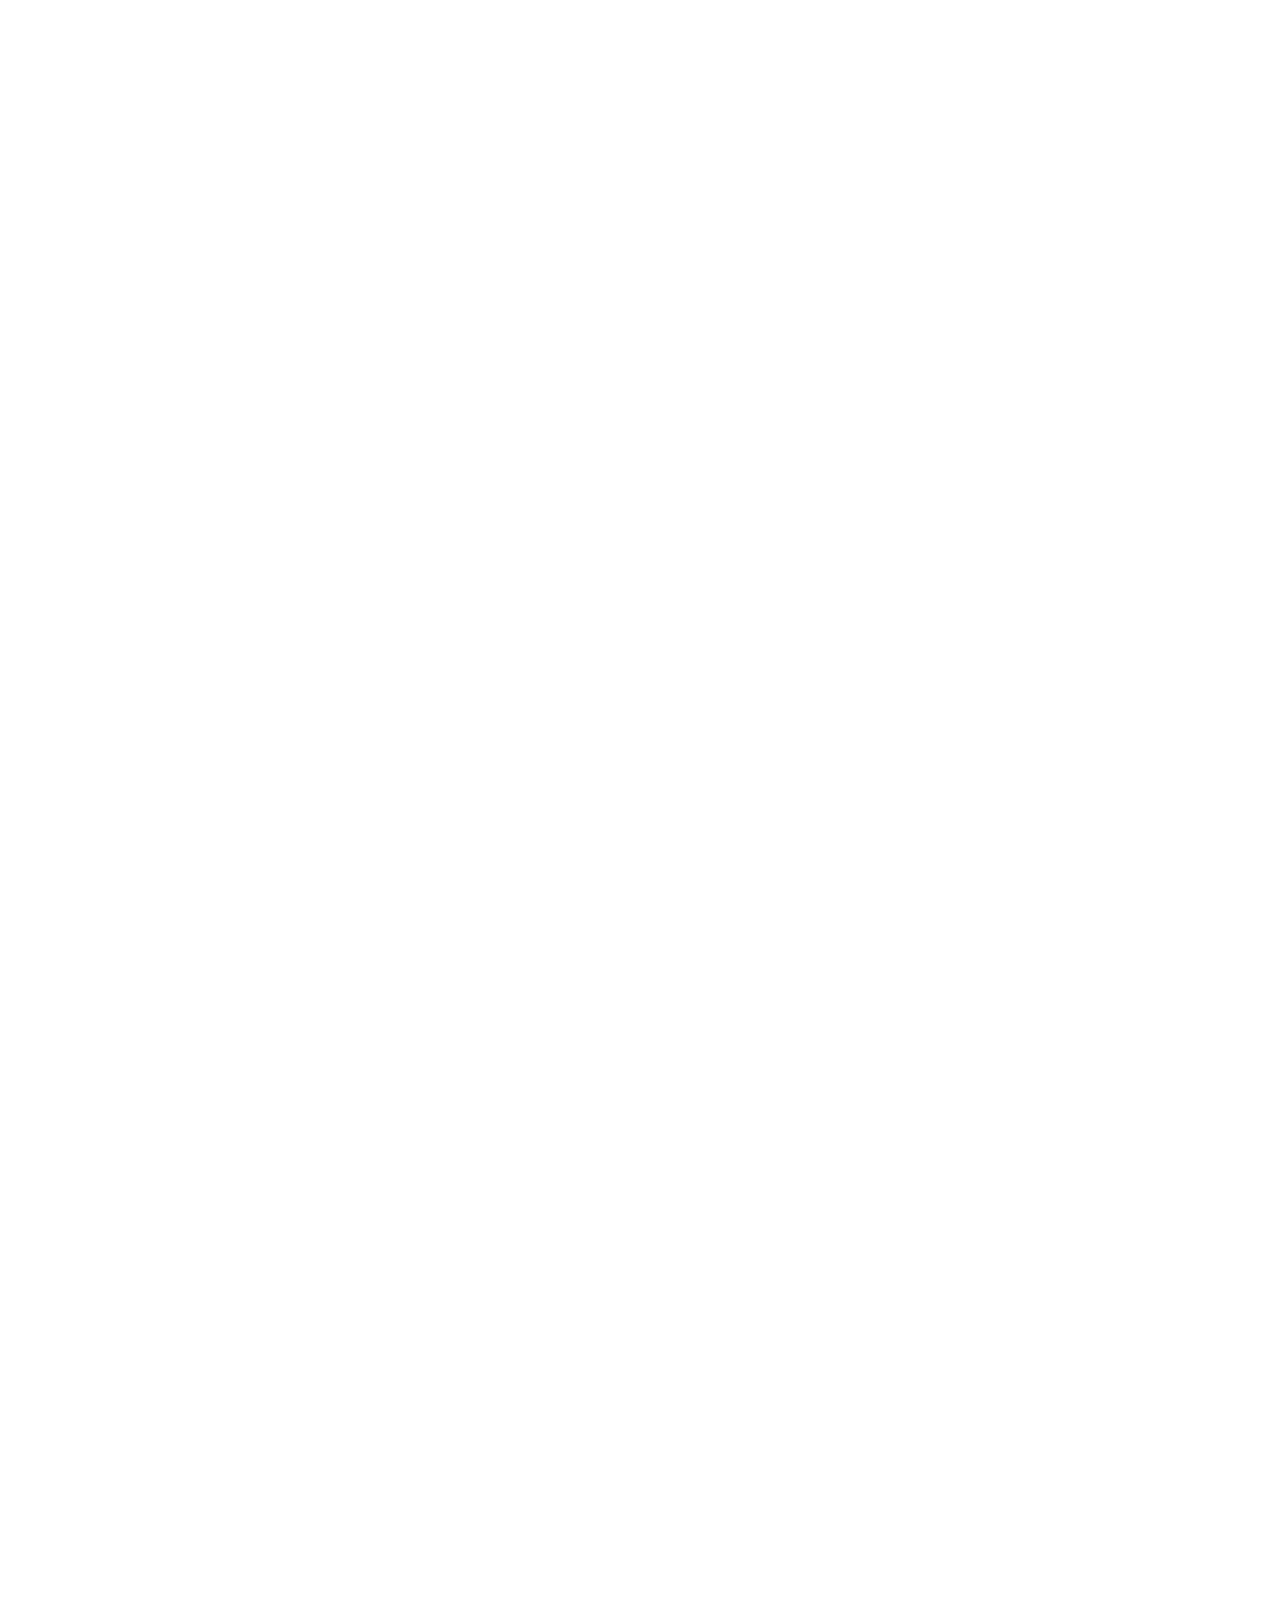
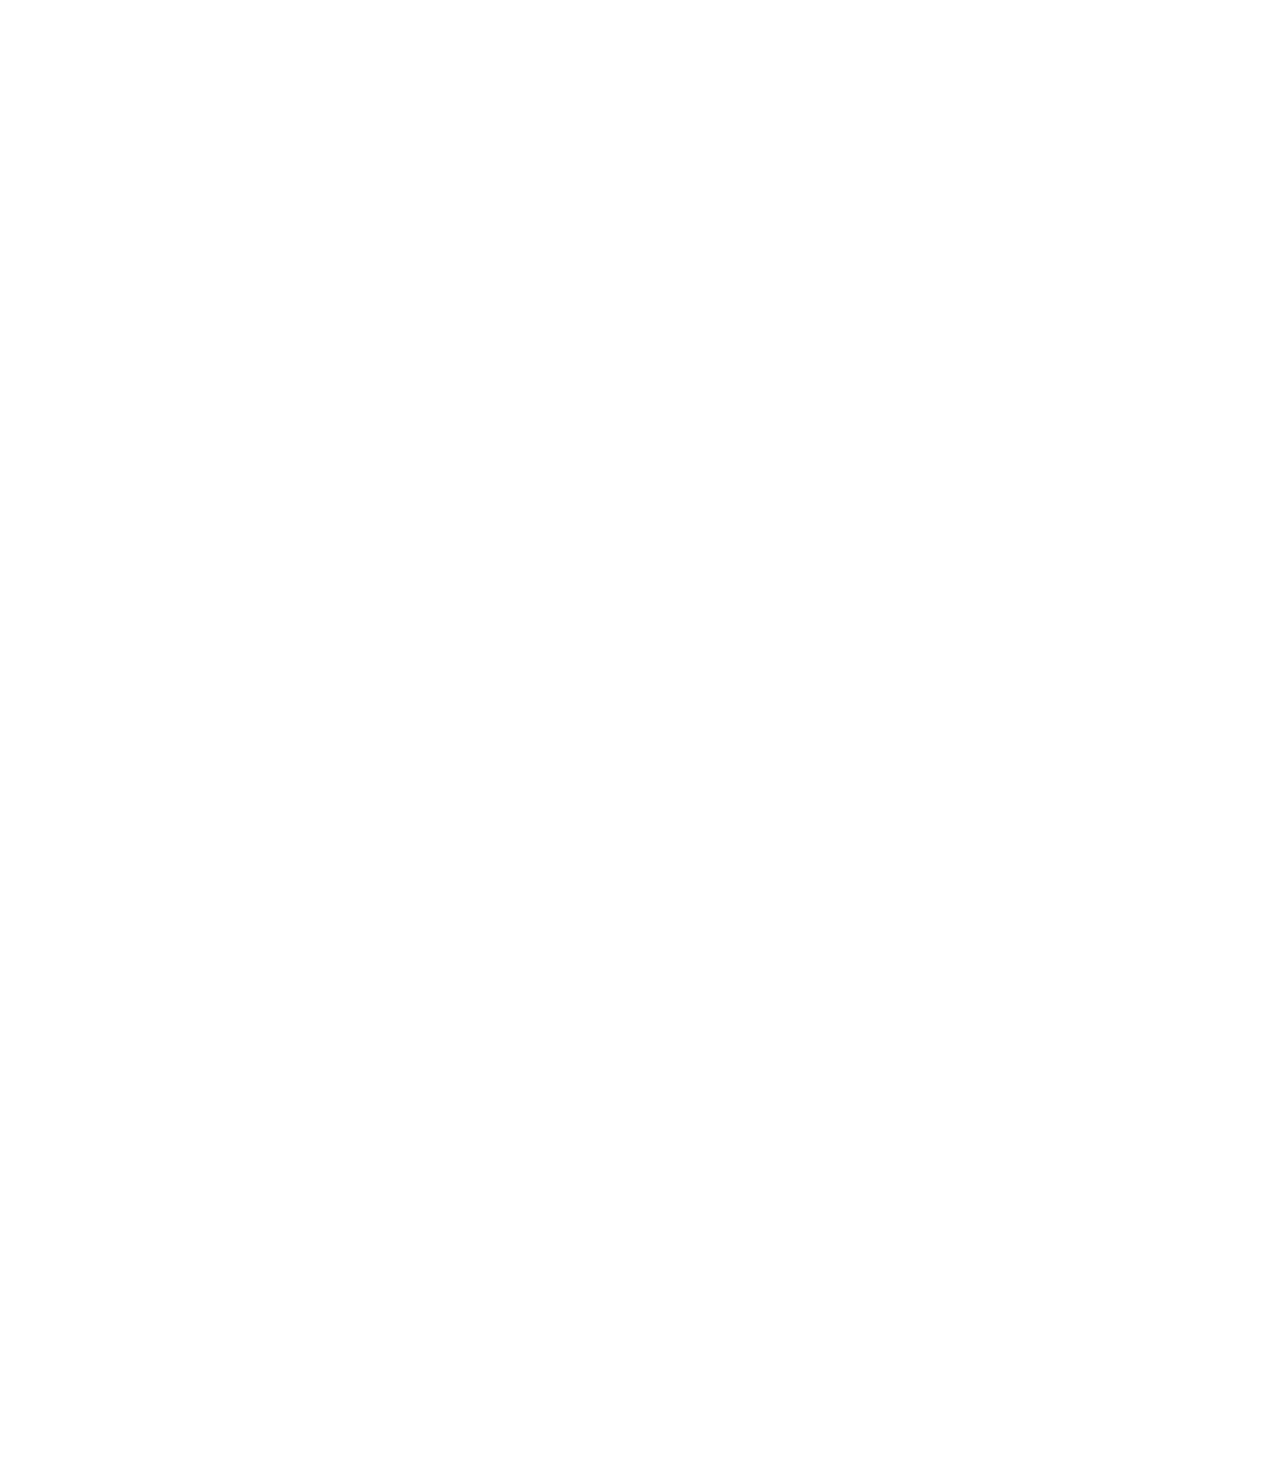
<file: src/main/resources/templates/index.html>
<!--/*  - 10/5/22 19:18 */-->
<!DOCTYPE html>
<html lang="es" xmlns:th="http://www.thymeleaf.org">
<head>
    <title>KRootGestion</title>
    <meta charset="UTF-8">
    <!-- Bootstrap 5 -->
    <link rel="stylesheet" href="https://cdn.jsdelivr.net/npm/bootstrap@5.1.3/dist/css/bootstrap.min.css"/>
    <link rel="stylesheet" href="https://cdn.jsdelivr.net/npm/bootstrap-icons@1.8.1/font/bootstrap-icons.css"/>
    <!-- Estilos css -->
    <link rel="stylesheet" th:href="@{/css/estilos.css}" />
</head>

<body>
<div class="container-fluid">
    <div class="row flex-nowrap">
        <!-- Sidebar -->
        <div th:replace="fragmentos/sidebar::sidebar"></div>
        <!-- FIN Sidebar -->

        <!-- Contenido -->
        <div class="col d-flex flex-column h-100">
            <!-- Barra de navegación superior -->
            <nav th:replace="fragmentos/navegacion-superior::navegacion-superior"></nav>
            <!-- Fin barra de navegación superior -->

            <!-- Contenido de la página -->
            <main class="row">
                <div class="col pt-4">
                    <h3>Bienvenido a la página principal del mejor software de gestión de socios</h3>
                    <p class="lead">Ponte cómodo y empecemos a disfrutar de esta experiencia juntos. A tu izquierda encontrarás las secciones de las que dispones para poder gestionar todos tus socios. Son menus desplegables sencillos y concisos aun asi, vamos a detallar cada uno de ellos. Let´s go <i class="bi bi-emoji-smile"></i></p>
                    <hr />
                    <h5>Inicio</h5>
                    <p>Estes donde estes en esta fantástica aplicación, si quieres volver a Inicio solo tienes que pinchar en esta opción.  <i class="bi bi-house-heart"></i></p>
                    <h5>Actividades</h5>
                    <p>Con esta increíble opción podrás listar todas las Actividades que estén en la base de datos, también puedes consultarlas por Id, agregar nuevas, borrarlas por Id, dar de altas nuevas o modificar las existentes por Id. <i class="bi bi-card-checklist"></i></p>
                    <h5>Tipos Actividad</h5>
                    <p>No podemos olvidarnos de los tipos de Actividad. Aquí podremos consultar todos los tipos de actividades que hay en la base de datos, también puedes consultarlas por Id, agregar nuevas, borrarlas por Id o dar de altas nuevas o modificar las existentes por Id. All right! <i class="bi bi-emoji-heart-eyes"></i></p>
                    <h5>Comunicados</h5>
                    <p>Nunca dejes este apartado de lado. Es muy importante tener al dia los comunicados. Aquí podrás ver todos los comunicados y filtrarlos. Easy peasy, lemon squezzy. <i class="bi bi-emoji-sunglasses"></i></p>
                    <h5>Encuestas</h5>
                    <p>¿Quien quiere un poco de feedback? Con esta opción puedes ver todas las encuestas que hay en la base de datos. <i class="bi bi-clipboard-heart"></i></p>
                    <h5>Socios</h5>
                    <p>¿Que seria de nosotros sin esta opción? Poder controlar todos los usuarios que tenemos e incluso poder filtrarlos por campos (ya quisiera Sauron esta opción). <i class="bi bi-people"></i> </p>
                    <h5>Usuarios</h5>
                    <p>¿Quieres saber cuantos usuarios tienes? Aquí puedes tener al dia la lista de usuarios y poder tenerlo todo organizado. Sin usuarios no somos nada. <i class="bi bi-person-hearts"></i></p>

                </div>
            </main>
            <!-- Fin contenido de la página -->
            <!---- FOOTER ---->
            <footer th:replace="fragmentos/pie-pagina::pie-pagina"></footer>
            <!---- FIN FOOTER ---->

        </div>
        <!-- FIN Contenido -->
    </div>
</div>




<!-- Bootstrap 5 JS -->
<script src="https://cdn.jsdelivr.net/npm/bootstrap@5.1.3/dist/js/bootstrap.bundle.min.js"></script>
</body>
</html>
</file>
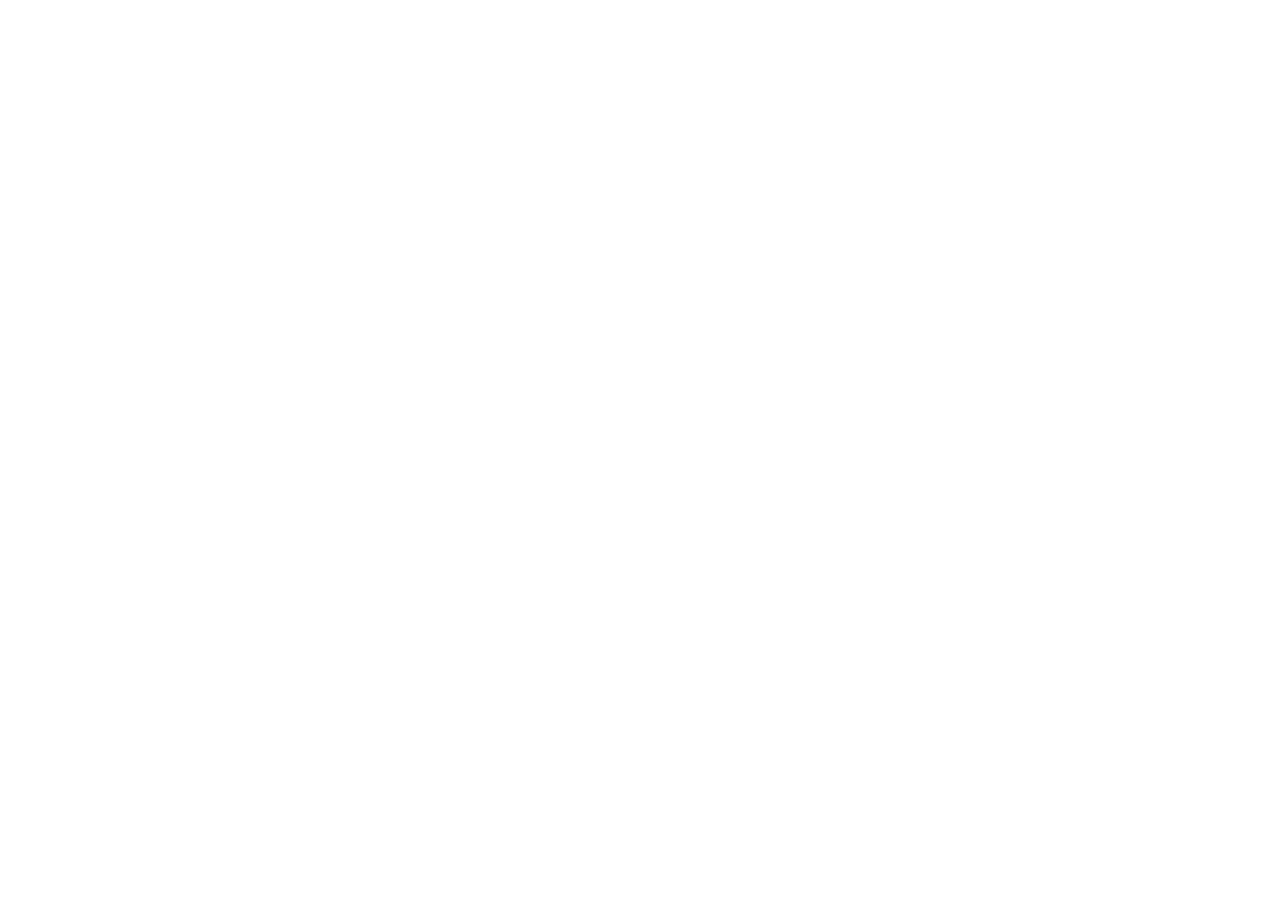
<file: src/main/resources/templates/actividades-pg.html>
<!--/*  - 10/5/22 19:18 */-->
<!DOCTYPE html>
<html lang="es" xmlns:th="http://www.thymeleaf.org">
<head>
    <title>KRootGestion</title>
    <meta charset="UTF-8">
    <!-- Bootstrap 5 -->
    <link rel="stylesheet" href="https://cdn.jsdelivr.net/npm/bootstrap@5.1.3/dist/css/bootstrap.min.css"/>
    <link rel="stylesheet" href="https://cdn.jsdelivr.net/npm/bootstrap-icons@1.8.1/font/bootstrap-icons.css"/>
    <!-- Estilos css -->
    <link rel="stylesheet" th:href="@{/css/estilos.css}" />
</head>

<body>
<div class="container-fluid">
    <div class="row flex-nowrap">
        <!-- Sidebar -->
        <div th:replace="fragmentos/sidebar::sidebar"></div>
        <!-- FIN Sidebar -->

        <!-- Contenido -->
        <div class="col d-flex flex-column h-100">
            <!-- Barra de navegación superior -->
            <nav th:replace="fragmentos/navegacion-superior::navegacion-superior"></nav>
            <!-- Fin barra de navegación superior -->

            <!-- Contenido de la página -->
            <main class="row">
                <div class="col pt-4">
                    <h3>Actividades</h3>
                    <hr />
                    <h5>Instrucciones:</h5>
                    <p>Con más opciones que una Thermomix, aquí presentamos nuestra increíble herramienta de Actividades!!. Podemos hacer de todo con ellas, desde crear tantas como queramos, borrarlas al gusto sin salpimentar, actualizarlas porque siempre hay que modificar algo en el último momento o buscarlas por cualquiera de sus campos (o eso creo. David &copy; Since siempre (o no))  </p>

                    <div class="table-responsive">
                        <table class="table table-striped table-hover">
                            <thead>
                            <tr>
                                <th>URL</th>
                                <th>Botón</th>
                                <th>Ubicación</th>
                                <th>Descripción</th>
                            </tr>
                            </thead>
                            <tbody>
                                <tr>
                                    <td>/api/v2/actividades</td>
                                    <td><a class="btn btn-primary" href="/api/v2/actividades" target="_blank">/api/v2/actividades</a></td>
                                    <td>APIController</td>
                                    <td>Devuelve todas las actividades</td>
                                </tr>
                                <tr>
                                    <td>/api/v2/actividades/{id}</td>
                                    <td><a class="btn btn-primary" href="/api/v2/actividades/2" target="_blank">/api/v2/actividades/2</a></td>
                                    <td>APIController</td>
                                    <td>Devuelve la actividad con id=2</td>
                                </tr>

                                <tr>
                                    <td>POST --> /api/v3/actividades</td>
                                    <td><a class="btn btn-primary" href="https://documenter.getpostman.com/view/20786419/UyxjG6tP#a914749d-5943-460e-9a1f-80016923185d" target="_blank">Ir a PostMan</a></td>
                                    <td>PostMan</td>
                                    <td>Agrega una nueva actividad</td>
                                </tr>
                                <tr>
                                    <td>DELETE --> /api/v3/actividades/{id}</td>
                                    <td><a class="btn btn-primary" href="https://documenter.getpostman.com/view/20786419/UyxjG6tP#a914749d-5943-460e-9a1f-80016923185d" target="_blank">Ir a PostMan</a></td>
                                    <td>PostMan</td>
                                    <td>Borra la actividad con la id indicada</td>
                                </tr>
                                <tr>
                                    <td>PATCH --> /api/v3/actividades/{id}</td>
                                    <td><a class="btn btn-primary" href="https://documenter.getpostman.com/view/20786419/UyxjG6tP#a914749d-5943-460e-9a1f-80016923185d" target="_blank">Ir a PostMan</a></td>
                                    <td>PostMan</td>
                                    <td>Actualiza la actividad con la id indicada</td>
                                </tr>

                            </tbody>
                            <tfoot>
                            <tr>
                                <td colspan="2">
                                    <span class="small">Api V2 / V3</span>
                                </td>
                            </tr>
                            </tfoot>
                        </table>

                    </div>

                </div>
            </main>
            <!-- Fin contenido de la página -->
            <!---- FOOTER ---->
            <footer th:replace="fragmentos/pie-pagina::pie-pagina"></footer>
            <!---- FIN FOOTER ---->

        </div>
        <!-- FIN Contenido -->
    </div>
</div>




<!-- Bootstrap 5 JS -->
<script src="https://cdn.jsdelivr.net/npm/bootstrap@5.1.3/dist/js/bootstrap.bundle.min.js"></script>
</body>
</html>
</file>
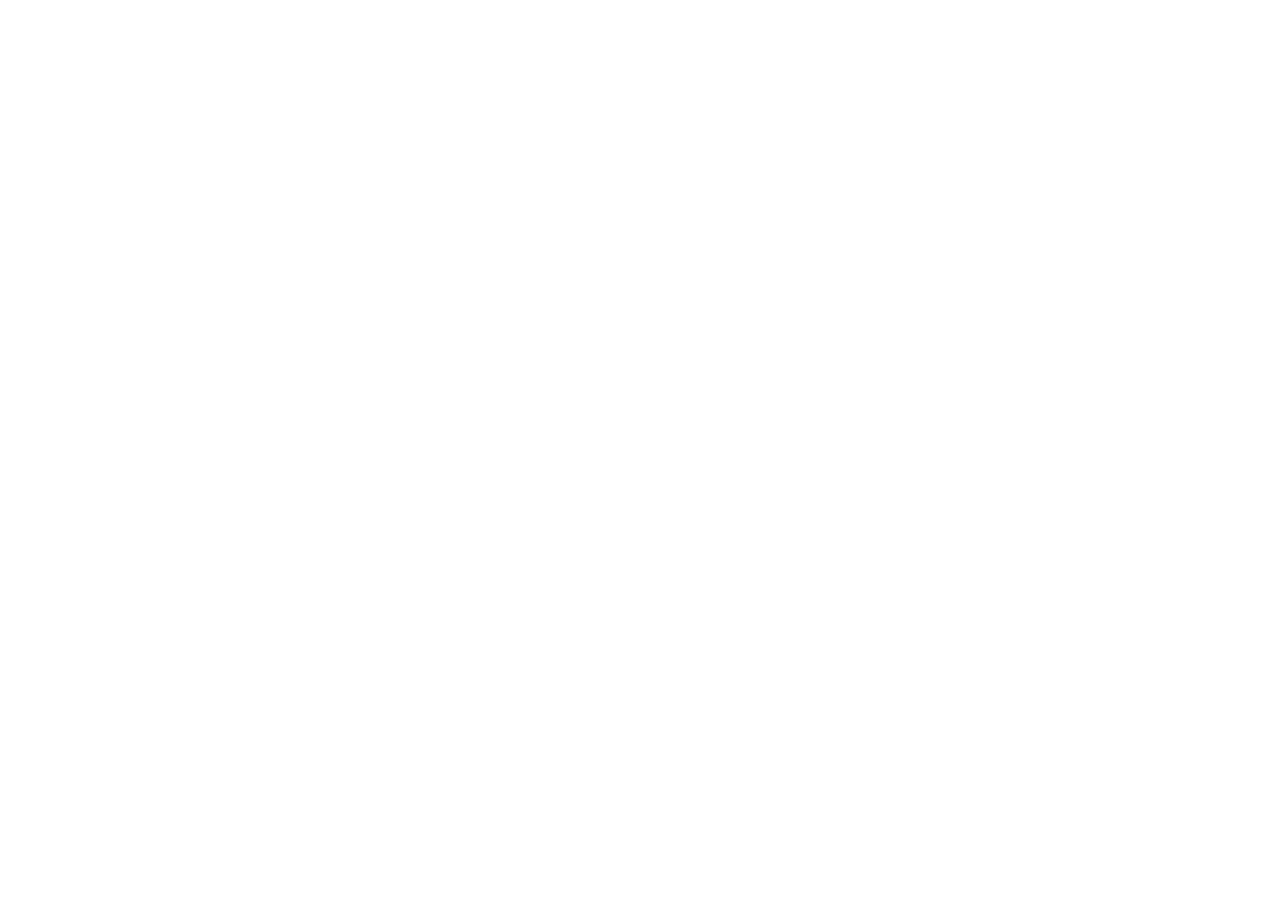
<file: src/main/resources/templates/comunicados-pg.html>
<!--/*  - 10/5/22 19:18 */-->
<!DOCTYPE html>
<html lang="es" xmlns:th="http://www.thymeleaf.org">
<head>
    <title>KRootGestion</title>
    <meta charset="UTF-8">
    <!-- Bootstrap 5 -->
    <link rel="stylesheet" href="https://cdn.jsdelivr.net/npm/bootstrap@5.1.3/dist/css/bootstrap.min.css"/>
    <link rel="stylesheet" href="https://cdn.jsdelivr.net/npm/bootstrap-icons@1.8.1/font/bootstrap-icons.css"/>
    <!-- Estilos css -->
    <link rel="stylesheet" th:href="@{/css/estilos.css}" />
</head>

<body>
<div class="container-fluid">
    <div class="row flex-nowrap">
        <!-- Sidebar -->
        <div th:replace="fragmentos/sidebar::sidebar"></div>
        <!-- FIN Sidebar -->

        <!-- Contenido -->
        <div class="col d-flex flex-column h-100">
            <!-- Barra de navegación superior -->
            <nav th:replace="fragmentos/navegacion-superior::navegacion-superior"></nav>
            <!-- Fin barra de navegación superior -->

            <!-- Contenido de la página -->
            <main class="row">
                <div class="col pt-4">
                    <h3>Comunicados</h3>
                    <hr />
                    <h5>Como usar:</h5>
                    <p>Lorem ipsum dolor sit amet, consectetur adipiscing elit. Suspendisse pretium malesuada accumsan. Nulla cursus volutpat augue eget rhoncus. Quisque in lorem odio. Etiam posuere enim in hendrerit eleifend. Aenean quis porta sapien. Praesent sodales placerat justo vitae rhoncus. Curabitur pharetra volutpat dui ut cursus. Fusce eu erat turpis. Duis laoreet vulputate tortor vel congue. Curabitur augue orci, tristique in sollicitudin vitae, dapibus nec massa. Mauris tempor massa ut velit mollis blandit</p>
                    <p>Aenean leo lacus, lobortis a lobortis ut, cursus eget quam. Donec scelerisque tempus ullamcorper. Phasellus vulputate, nibh at commodo tempus, felis elit maximus risus, quis gravida nunc ex elementum velit. Mauris pretium risus tellus, dapibus egestas est dapibus eu. Mauris iaculis, lacus eget gravida efficitur, est odio ullamcorper odio, a sollicitudin libero metus id purus. Mauris nec augue scelerisque, feugiat justo eu, semper nibh. Mauris vulputate, neque ac efficitur mollis, urna mauris volutpat purus, eu viverra nisl quam nec nulla.</p>

                    <div class="table-responsive">
                        <table class="table table-striped table-hover">
                            <thead>
                            <tr>
                                <th>URL</th>
                                <th>Botón</th>
                                <th>Ubicación</th>
                                <th>Descripción</th>
                            </tr>
                            </thead>
                            <tbody>
                            <tr>
                                <td>/api/v2/comunicados</td>
                                <td><a class="btn btn-primary" href="/api/v2/comunicados" target="_blank">/api/v2/comunicados</a></td>
                                <td>APIController</td>
                                <td>Devuelve todos los comunicados</td>
                            </tr>
                            <tr>
                                <td>/api/v2/comunicados/search/findComunicadoByDescripcionCortaContaining?cadena=lupus</td>
                                <td><a class="btn btn-primary" href="/api/v2/comunicados/search/findComunicadoByDescripcionCortaContaining?cadena=lupus" target="_blank">/api/v2/comunicados/search/findComunicadoByDescripcionCortaContaining?cadena=lupus</a></td>
                                <td>RESTController</td>
                                <td>Devuelve todos los comunicados que contienen la palabra 'lupus'</td>
                            </tr>
                            </tbody>
                            <tfoot>
                            <tr>
                                <td colspan="2">
                                    <span class="small">Api V2</span>
                                </td>
                            </tr>
                            </tfoot>
                        </table>

                    </div>

                </div>
            </main>
            <!-- Fin contenido de la página -->
            <!---- FOOTER ---->
            <footer th:replace="fragmentos/pie-pagina::pie-pagina"></footer>
            <!---- FIN FOOTER ---->

        </div>
        <!-- FIN Contenido -->
    </div>
</div>




<!-- Bootstrap 5 JS -->
<script src="https://cdn.jsdelivr.net/npm/bootstrap@5.1.3/dist/js/bootstrap.bundle.min.js"></script>
</body>
</html>
</file>
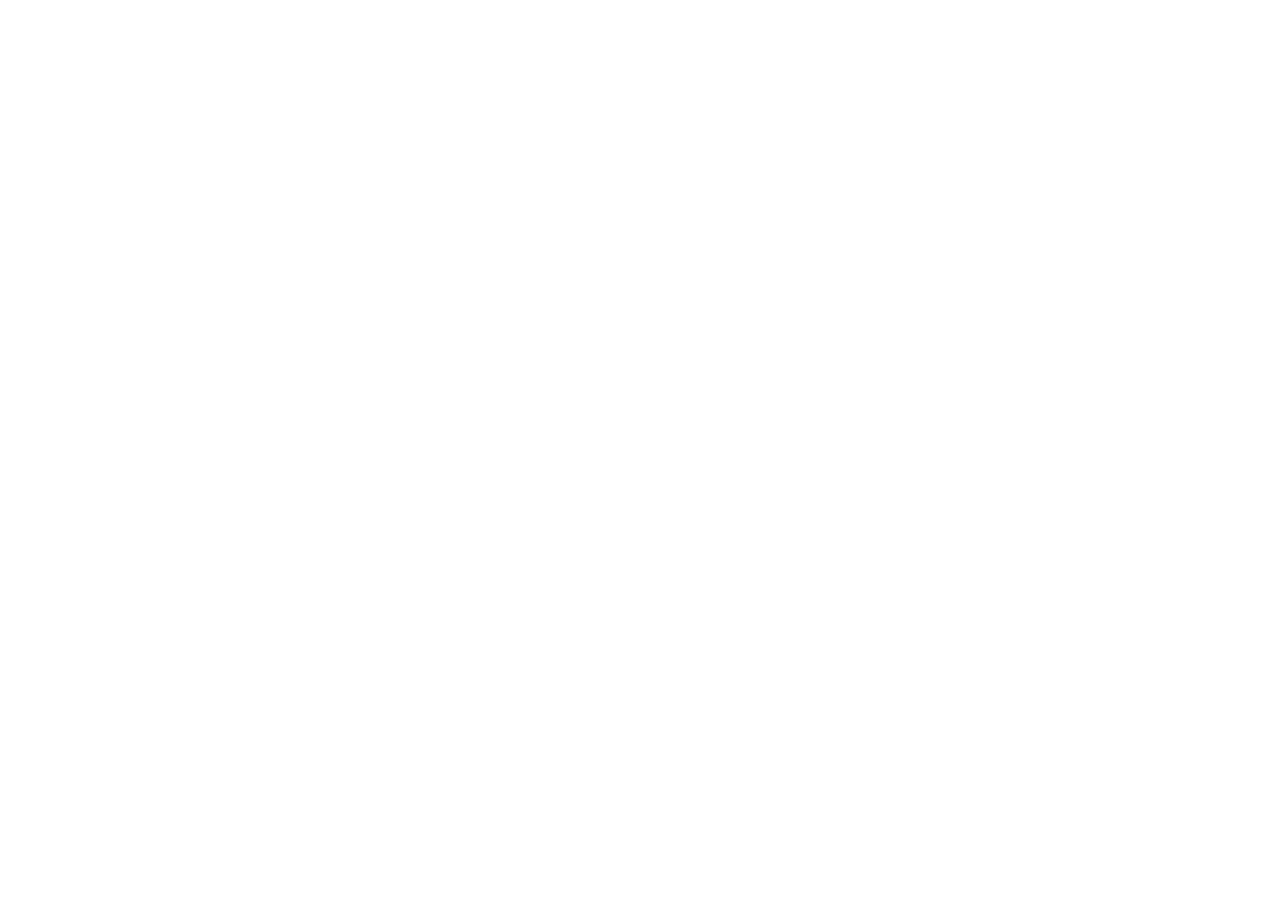
<file: src/main/resources/templates/encuestas-pg.html>
<!--/*  - 10/5/22 19:18 */-->
<!DOCTYPE html>
<html lang="es" xmlns:th="http://www.thymeleaf.org">
<head>
    <title>KRootGestion</title>
    <meta charset="UTF-8">
    <!-- Bootstrap 5 -->
    <link rel="stylesheet" href="https://cdn.jsdelivr.net/npm/bootstrap@5.1.3/dist/css/bootstrap.min.css"/>
    <link rel="stylesheet" href="https://cdn.jsdelivr.net/npm/bootstrap-icons@1.8.1/font/bootstrap-icons.css"/>
    <!-- Estilos css -->
    <link rel="stylesheet" th:href="@{/css/estilos.css}" />
</head>

<body>
<div class="container-fluid">
    <div class="row flex-nowrap">
        <!-- Sidebar -->
        <div th:replace="fragmentos/sidebar::sidebar"></div>
        <!-- FIN Sidebar -->

        <!-- Contenido -->
        <div class="col d-flex flex-column h-100">
            <!-- Barra de navegación superior -->
            <nav th:replace="fragmentos/navegacion-superior::navegacion-superior"></nav>
            <!-- Fin barra de navegación superior -->

            <!-- Contenido de la página -->
            <main class="row">
                <div class="col pt-4">
                    <h3>Encuestas</h3>
                    <hr />
                    <h5>Como usar:</h5>
                    <p>Lorem ipsum dolor sit amet, consectetur adipiscing elit. Suspendisse pretium malesuada accumsan. Nulla cursus volutpat augue eget rhoncus. Quisque in lorem odio. Etiam posuere enim in hendrerit eleifend. Aenean quis porta sapien. Praesent sodales placerat justo vitae rhoncus. Curabitur pharetra volutpat dui ut cursus. Fusce eu erat turpis. Duis laoreet vulputate tortor vel congue. Curabitur augue orci, tristique in sollicitudin vitae, dapibus nec massa. Mauris tempor massa ut velit mollis blandit</p>
                    <p>Aenean leo lacus, lobortis a lobortis ut, cursus eget quam. Donec scelerisque tempus ullamcorper. Phasellus vulputate, nibh at commodo tempus, felis elit maximus risus, quis gravida nunc ex elementum velit. Mauris pretium risus tellus, dapibus egestas est dapibus eu. Mauris iaculis, lacus eget gravida efficitur, est odio ullamcorper odio, a sollicitudin libero metus id purus. Mauris nec augue scelerisque, feugiat justo eu, semper nibh. Mauris vulputate, neque ac efficitur mollis, urna mauris volutpat purus, eu viverra nisl quam nec nulla.</p>

                    <div class="table-responsive">
                        <table class="table table-striped table-hover">
                            <thead>
                            <tr>
                                <th>URL</th>
                                <th>Botón</th>
                                <th>Ubicación</th>
                                <th>Descripción</th>
                            </tr>
                            </thead>
                            <tbody>
                            <tr>
                                <td>/api/v2/encuestas</td>
                                <td><a class="btn btn-primary" href="/api/v2/encuestas" target="_blank">/api/v2/encuestas</a></td>
                                <td>APIController</td>
                                <td>Devuelve todas las encuestas</td>
                            </tr>
                            </tbody>
                            <tfoot>
                            <tr>
                                <td colspan="2">
                                    <span class="small">Api V2</span>
                                </td>
                            </tr>
                            </tfoot>
                        </table>

                    </div>

                </div>
            </main>
            <!-- Fin contenido de la página -->
            <!---- FOOTER ---->
            <footer th:replace="fragmentos/pie-pagina::pie-pagina"></footer>
            <!---- FIN FOOTER ---->

        </div>
        <!-- FIN Contenido -->
    </div>
</div>




<!-- Bootstrap 5 JS -->
<script src="https://cdn.jsdelivr.net/npm/bootstrap@5.1.3/dist/js/bootstrap.bundle.min.js"></script>
</body>
</html>
</file>
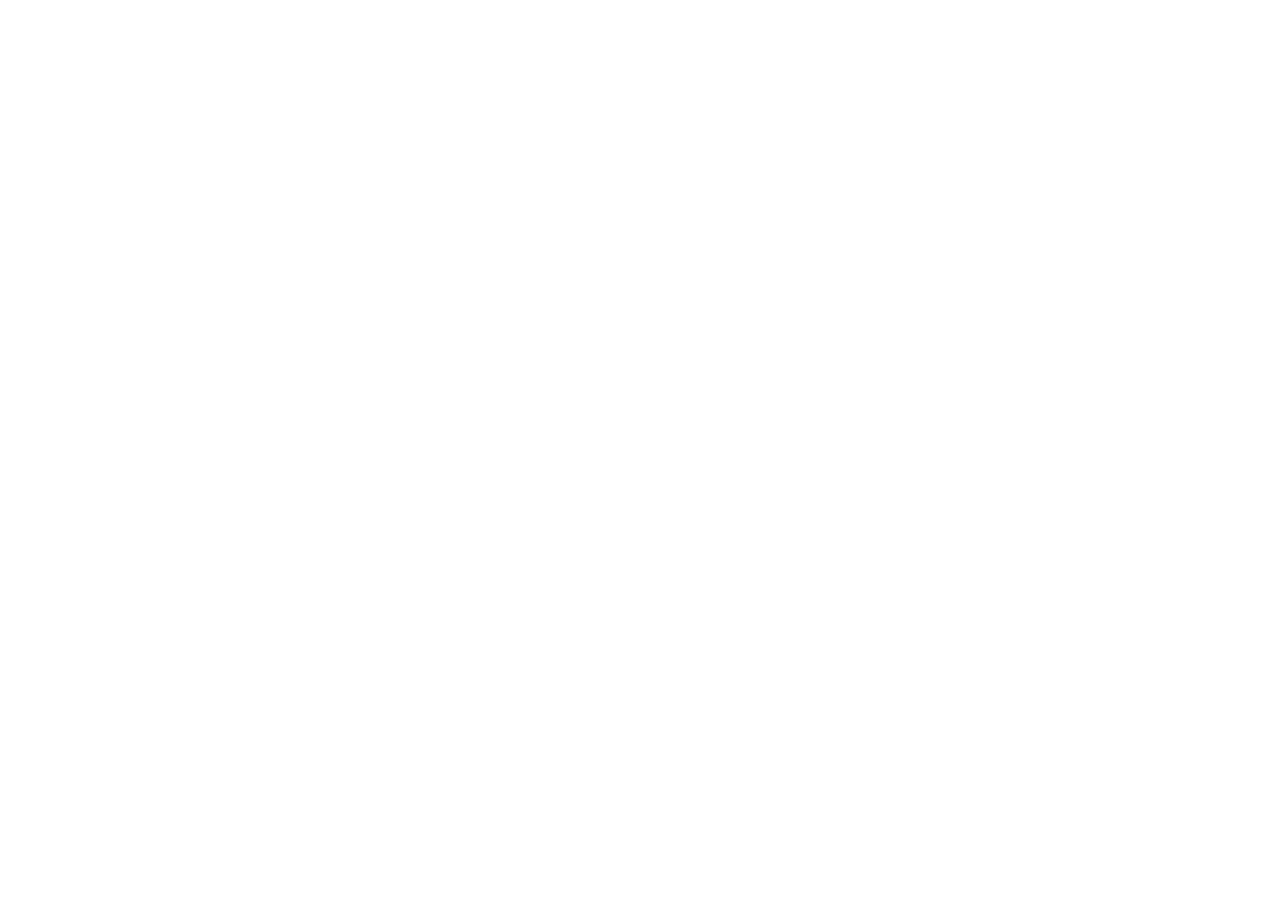
<file: src/main/resources/templates/socios-pg.html>
<!--/*  - 10/5/22 19:18 */-->
<!DOCTYPE html>
<html lang="es" xmlns:th="http://www.thymeleaf.org">
<head>
    <title>KRootGestion</title>
    <meta charset="UTF-8">
    <!-- Bootstrap 5 -->
    <link rel="stylesheet" href="https://cdn.jsdelivr.net/npm/bootstrap@5.1.3/dist/css/bootstrap.min.css"/>
    <link rel="stylesheet" href="https://cdn.jsdelivr.net/npm/bootstrap-icons@1.8.1/font/bootstrap-icons.css"/>
    <!-- Estilos css -->
    <link rel="stylesheet" th:href="@{/css/estilos.css}" />
</head>

<body>
<div class="container-fluid">
    <div class="row flex-nowrap">
        <!-- Sidebar -->
        <div th:replace="fragmentos/sidebar::sidebar"></div>
        <!-- FIN Sidebar -->

        <!-- Contenido -->
        <div class="col d-flex flex-column h-100">
            <!-- Barra de navegación superior -->
            <nav th:replace="fragmentos/navegacion-superior::navegacion-superior"></nav>
            <!-- Fin barra de navegación superior -->

            <!-- Contenido de la página -->
            <main class="row">
                <div class="col pt-4">
                    <h3>Socios</h3>
                    <hr />
                    <h5>Como usar:</h5>
                    <p>Lorem ipsum dolor sit amet, consectetur adipiscing elit. Suspendisse pretium malesuada accumsan. Nulla cursus volutpat augue eget rhoncus. Quisque in lorem odio. Etiam posuere enim in hendrerit eleifend. Aenean quis porta sapien. Praesent sodales placerat justo vitae rhoncus. Curabitur pharetra volutpat dui ut cursus. Fusce eu erat turpis. Duis laoreet vulputate tortor vel congue. Curabitur augue orci, tristique in sollicitudin vitae, dapibus nec massa. Mauris tempor massa ut velit mollis blandit</p>
                    <p>Aenean leo lacus, lobortis a lobortis ut, cursus eget quam. Donec scelerisque tempus ullamcorper. Phasellus vulputate, nibh at commodo tempus, felis elit maximus risus, quis gravida nunc ex elementum velit. Mauris pretium risus tellus, dapibus egestas est dapibus eu. Mauris iaculis, lacus eget gravida efficitur, est odio ullamcorper odio, a sollicitudin libero metus id purus. Mauris nec augue scelerisque, feugiat justo eu, semper nibh. Mauris vulputate, neque ac efficitur mollis, urna mauris volutpat purus, eu viverra nisl quam nec nulla.</p>

                    <div class="table-responsive">
                        <table class="table table-striped table-hover">
                            <thead>
                            <tr>
                                <th>URL</th>
                                <th>Botón</th>
                                <th>Ubicación</th>
                                <th>Descripción</th>
                            </tr>
                            </thead>
                            <tbody>
                                <tr>
                                    <td>/api/v2/socios</td>
                                    <td><a class="btn btn-primary" href="/api/v2/socios" target="_blank">/api/v2/socios</a></td>
                                    <td>APIController</td>
                                    <td>Devuelve todos los socios</td>
                                </tr>
                                <tr>
                                    <td>/api/v2/socios/search/findByFechaUltimoAcceso?echa={fecha}</td>
                                    <td><a class="btn btn-primary" href="/api/v2/socios/search/findByFechaUltimoAcceso?fecha=2022-05-14T22:53:45" target="_blank">/api/v2/socios/search/findByFechaUltimoAcceso?fecha=2022-05-14T22:53:45=</a></td>
                                    <td>APIController</td>
                                    <td>Devuelve una lista de socios con último acceso 2022-05-14T22:53:452</td>
                                </tr>
                            </tbody>
                            <tfoot>
                            <tr>
                                <td colspan="2">
                                    <span class="small">Api V2</span>
                                </td>
                            </tr>
                            </tfoot>
                        </table>

                    </div>

                </div>
            </main>
            <!-- Fin contenido de la página -->
            <!---- FOOTER ---->
            <footer th:replace="fragmentos/pie-pagina::pie-pagina"></footer>
            <!---- FIN FOOTER ---->

        </div>
        <!-- FIN Contenido -->
    </div>
</div>




<!-- Bootstrap 5 JS -->
<script src="https://cdn.jsdelivr.net/npm/bootstrap@5.1.3/dist/js/bootstrap.bundle.min.js"></script>
</body>
</html>
</file>
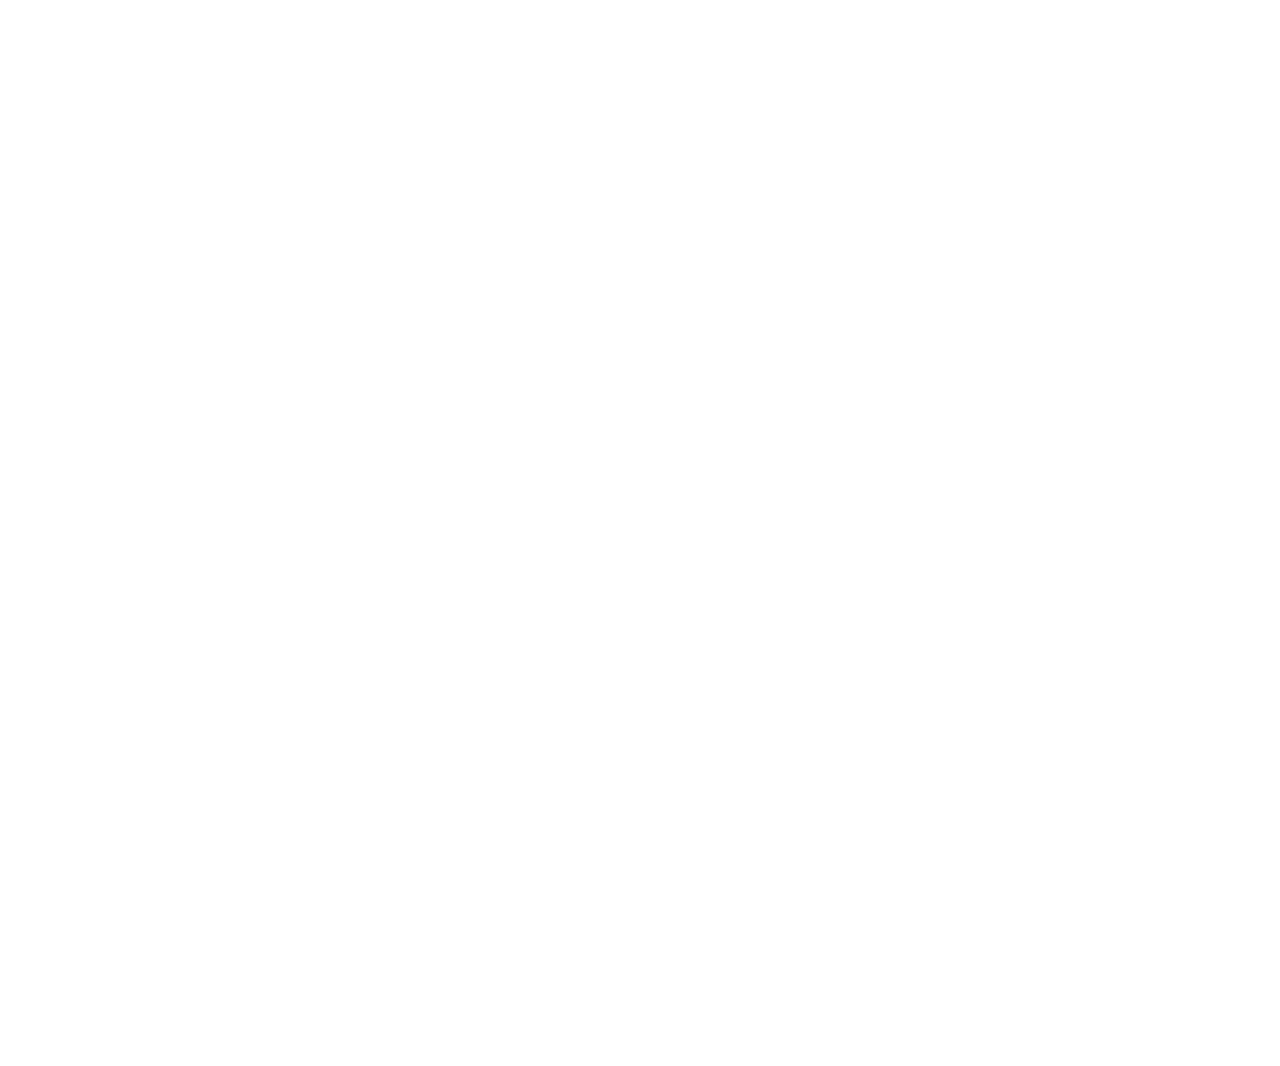
<file: src/main/resources/templates/tiposActividad-pg.html>
<!--/*  - 10/5/22 19:18 */-->
<!DOCTYPE html>
<html lang="es" xmlns:th="http://www.thymeleaf.org">
<head>
    <title>KRootGestion</title>
    <meta charset="UTF-8">
    <!-- Bootstrap 5 -->
    <link rel="stylesheet" href="https://cdn.jsdelivr.net/npm/bootstrap@5.1.3/dist/css/bootstrap.min.css"/>
    <link rel="stylesheet" href="https://cdn.jsdelivr.net/npm/bootstrap-icons@1.8.1/font/bootstrap-icons.css"/>
    <!-- Estilos css -->
    <link rel="stylesheet" th:href="@{/css/estilos.css}" />
</head>

<body>
<div class="container-fluid">
    <div class="row flex-nowrap">
        <!-- Sidebar -->
        <div th:replace="fragmentos/sidebar::sidebar"></div>
        <!-- FIN Sidebar -->

        <!-- Contenido -->
        <div class="col d-flex flex-column h-100">
            <!-- Barra de navegación superior -->
            <nav th:replace="fragmentos/navegacion-superior::navegacion-superior"></nav>
            <!-- Fin barra de navegación superior -->

            <!-- Contenido de la página -->
            <main class="row">
                <div class="col pt-4">
                    <h3>Tipos de Actividades</h3>
                    <hr />
                    <h5>Instrucciones:</h5>
                    <p>Como una navaja Suiza, aquí también tenemos muchísimas opciones, nos volveremos locos como Manolo con las utilidades de filtro, podemos agregar tipos de actividades como si no hubiera un mañana, borrarlas sin despedirnos de ellas como Roger, o actualizarlas más veces que el Powertoys</p>
                    <div class="table-responsive">
                        <table class="table table-striped table-hover">
                            <thead>
                            <tr>
                                <th>URL</th>
                                <th>Botón</th>
                                <th>Ubicación</th>
                                <th>Descripción</th>
                            </tr>
                            </thead>
                            <tbody>
                                <tr>
                                    <td>/api/v2/tiposActividad</td>
                                    <td><a class="btn btn-primary" href="/api/v2/tiposActividad" target="_blank">/api/v2/tiposActividad</a></td>
                                    <td>APIController</td>
                                    <td>Devuelve todas los tipos de actividad y las actividades asociadas a ese tipo</td>
                                </tr>
                                <tr>
                                    <td>/api/v2/tiposActividad/{id}</td>
                                    <td><a class="btn btn-primary" href="/api/v2/tiposActividad/2" target="_blank">/api/v2/tiposActividad/2</a></td>
                                    <td>APIController</td>
                                    <td>Devuelve el tipoActividad con id=2 y las actividades asociadas a ese tipo</td>
                                </tr>

                                <tr>
                                    <td>POST --> /api/v3/tiposActividad</td>
                                    <td><a class="btn btn-primary" href="https://documenter.getpostman.com/view/20786419/UyxjG6tP#a914749d-5943-460e-9a1f-80016923185d" target="_blank">Ir a PostMan</a></td>
                                    <td>PostMan</td>
                                    <td>Agrega un nuevo tipo de actividad</td>
                                </tr>
                                <tr>
                                    <td>DELETE --> /api/v3/tiposActividad/{id}</td>
                                    <td><a class="btn btn-primary" href="https://documenter.getpostman.com/view/20786419/UyxjG6tP#a914749d-5943-460e-9a1f-80016923185d" target="_blank">Ir a PostMan</a></td>
                                    <td>PostMan</td>
                                    <td>Borra el tipo de actividad con la id indicada</td>
                                </tr>
                                <tr>
                                    <td>PUT --> /api/v3/tiposActividad/{id}</td>
                                    <td><a class="btn btn-primary" href="https://documenter.getpostman.com/view/20786419/UyxjG6tP#a914749d-5943-460e-9a1f-80016923185d" target="_blank">Ir a PostMan</a></td>
                                    <td>PostMan</td>
                                    <td>Actualiza el tipo de actividad con la id indicada</td>
                                </tr>
                            </tbody>
                            <tfoot>
                            <tr>
                                <td colspan="2">
                                    <span class="small">Api V2 / V3</span>
                                </td>
                            </tr>
                            </tfoot>
                        </table>

                    </div>

                </div>
            </main>
            <!-- Fin contenido de la página -->
            <!---- FOOTER ---->
            <footer th:replace="fragmentos/pie-pagina::pie-pagina"></footer>
            <!---- FIN FOOTER ---->

        </div>
        <!-- FIN Contenido -->
    </div>
</div>




<!-- Bootstrap 5 JS -->
<script src="https://cdn.jsdelivr.net/npm/bootstrap@5.1.3/dist/js/bootstrap.bundle.min.js"></script>
</body>
</html>
</file>
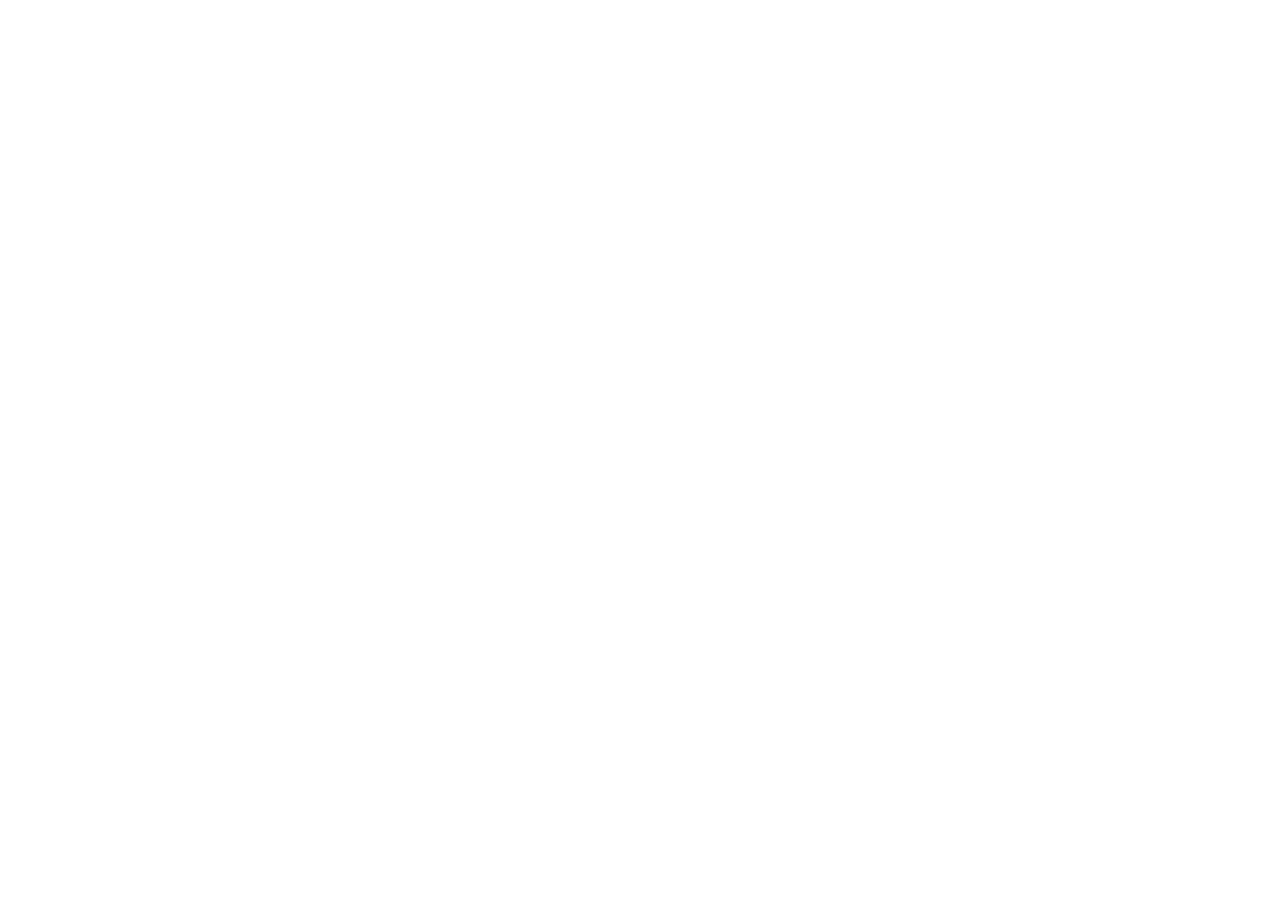
<file: src/main/resources/templates/usuarios.html>
<!--/*  - 10/5/22 19:18 */-->
<!DOCTYPE html>
<html lang="es" xmlns:th="http://www.thymeleaf.org">
<head>
    <title>KRootGestion</title>
    <meta charset="UTF-8">
    <!-- Bootstrap 5 -->
    <link rel="stylesheet" href="https://cdn.jsdelivr.net/npm/bootstrap@5.1.3/dist/css/bootstrap.min.css"/>
    <link rel="stylesheet" href="https://cdn.jsdelivr.net/npm/bootstrap-icons@1.8.1/font/bootstrap-icons.css"/>
    <!-- Estilos css -->
    <link rel="stylesheet" th:href="@{/css/estilos.css}" />
</head>

<body>
<div class="container-fluid">
    <div class="row flex-nowrap">
        <!-- Sidebar -->
        <div th:replace="fragmentos/sidebar::sidebar"></div>
        <!-- FIN Sidebar -->

        <!-- Contenido -->
        <div class="col d-flex flex-column h-100">
            <!-- Barra de navegación superior -->
            <nav th:replace="fragmentos/navegacion-superior::navegacion-superior"></nav>
            <!-- Fin barra de navegación superior -->

            <!-- Contenido de la página -->
            <main class="row">
                <div class="col pt-4">
                    <h3>Usuarios</h3>
                    <hr />
                    <h5>Como usar:</h5>
                    <p>Lorem ipsum dolor sit amet, consectetur adipiscing elit. Suspendisse pretium malesuada accumsan. Nulla cursus volutpat augue eget rhoncus. Quisque in lorem odio. Etiam posuere enim in hendrerit eleifend. Aenean quis porta sapien. Praesent sodales placerat justo vitae rhoncus. Curabitur pharetra volutpat dui ut cursus. Fusce eu erat turpis. Duis laoreet vulputate tortor vel congue. Curabitur augue orci, tristique in sollicitudin vitae, dapibus nec massa. Mauris tempor massa ut velit mollis blandit</p>
                    <p>Aenean leo lacus, lobortis a lobortis ut, cursus eget quam. Donec scelerisque tempus ullamcorper. Phasellus vulputate, nibh at commodo tempus, felis elit maximus risus, quis gravida nunc ex elementum velit. Mauris pretium risus tellus, dapibus egestas est dapibus eu. Mauris iaculis, lacus eget gravida efficitur, est odio ullamcorper odio, a sollicitudin libero metus id purus. Mauris nec augue scelerisque, feugiat justo eu, semper nibh. Mauris vulputate, neque ac efficitur mollis, urna mauris volutpat purus, eu viverra nisl quam nec nulla.</p>

                    <div class="table-responsive">
                        <table class="table table-striped table-hover">
                            <thead>
                            <tr>
                                <th>URL</th>
                                <th>Botón</th>
                                <th>Ubicación</th>
                                <th>Descripción</th>
                            </tr>
                            </thead>
                            <tbody>
                                <tr>
                                    <td>/api/v2/usuarios</td>
                                    <td><a class="btn btn-primary" href="/api/v2/usuarios" target="_blank">/api/v2/usuarios</a></td>
                                    <td>RESTController</td>
                                    <td>Devuelve todos los usuarios</td>
                                </tr>
                                <tr>
                                    <td>/api/v2/usuarios/search/findByFechaUltimoAcceso?fecha={fecha}</td>
                                    <td><a class="btn btn-primary" href="/api/v2/usuarios/search/findByFechaUltimoAcceso?fecha=2022-03-28T00:00:00" target="_blank">/api/v2/usuarios/search/findByFechaUltimoAcceso?fecha=2022-03-28T00:00:00</a></td>
                                    <td>RESTController</td>
                                    <td>Devuelve todos los usuarios con fecha de última conexión </td>
                                </tr>

                            </tbody>
                            <tfoot>
                            <tr>
                                <td colspan="2">
                                    <span class="small">Api V2</span>
                                </td>
                            </tr>
                            </tfoot>
                        </table>

                    </div>

                </div>
            </main>
            <!-- Fin contenido de la página -->
            <!---- FOOTER ---->
            <footer th:replace="fragmentos/pie-pagina::pie-pagina"></footer>
            <!---- FIN FOOTER ---->

        </div>
        <!-- FIN Contenido -->
    </div>
</div>




<!-- Bootstrap 5 JS -->
<script src="https://cdn.jsdelivr.net/npm/bootstrap@5.1.3/dist/js/bootstrap.bundle.min.js"></script>
</body>
</html>
</file>
